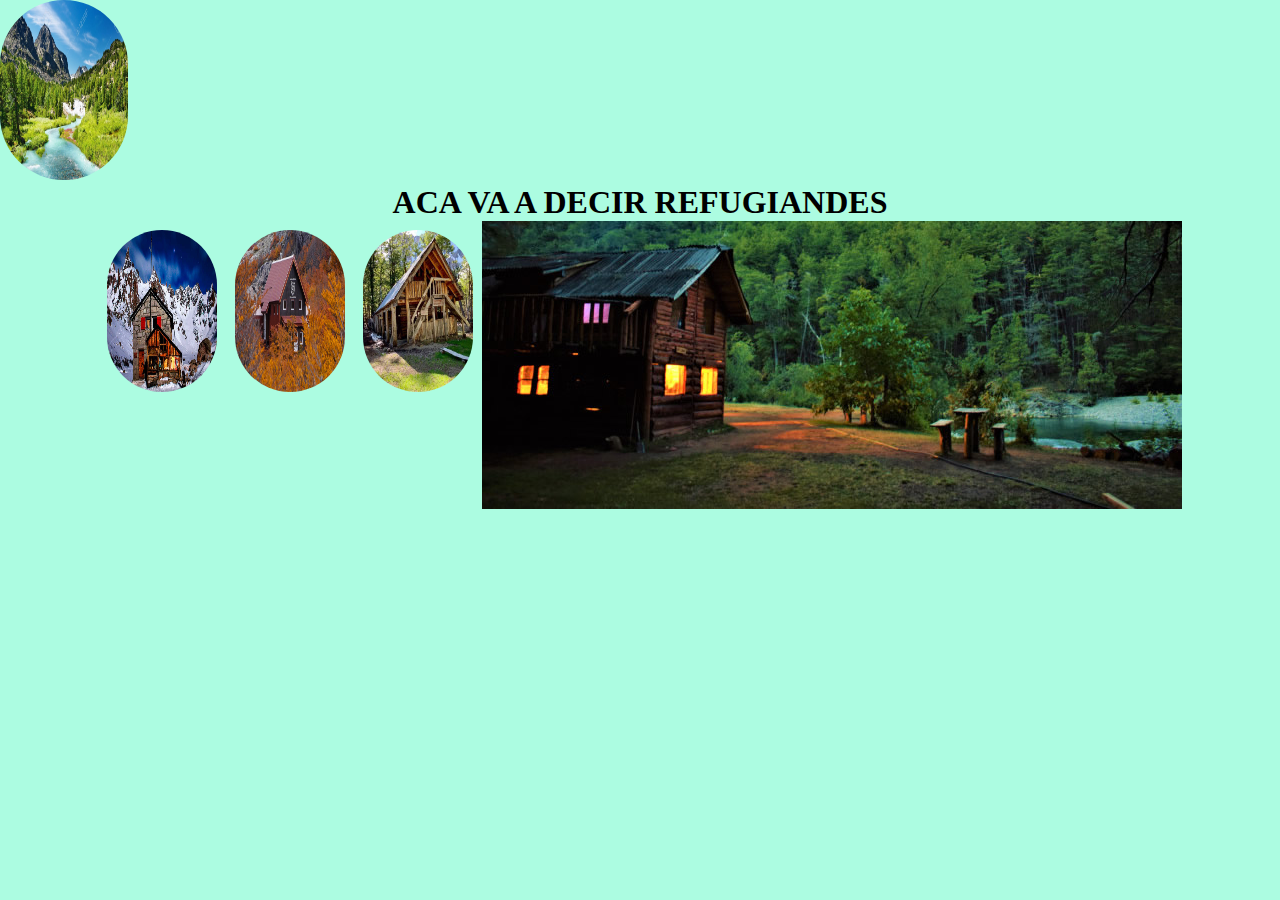
<file: index.html>
<!DOCTYPE html>
<html lang="en">
<head>
    <meta charset="UTF-8">
    <meta name="viewport" content="width=device-width, initial-scale=1.0">
    <title>RefugiANDES</title>
    <link rel="stylesheet" href="./styles/styles.css">
</head>
<body>
    <header>
    <a href="./index.html">
        <img src="./multimedia/pa proyecto img.jpg" alt="logo" class="logo">
    </a>

        <h1>
        ACA VA A DECIR REFUGIANDES
    </h1>
<div class="refugios">
        <a href="./pages/frey.html">
        <img src="./multimedia/refugio-frey-bariloche.jpg" alt="frey" class="frey">
    </a>
    <a href="./pages/jakob.html">
        <img src="./multimedia/jakob.jpg" alt="jakob" class="jakob">
    </a>
    <a href="./pages/hielo-azul.html">
        <img src="./multimedia/Refugio-hielo-azul-2_11zon.webp" alt="hielo-azul" class="hielo">
    </a>
    <a href="./pages/la-playita.html">
        <img src="./multimedia/la-playita-1.jpg" alt="playita" class="playita">
    </a>
</div>

    </header>
    <main>

    </main>
    <footer>
    
    </footer>
</body>
</html>
</file>
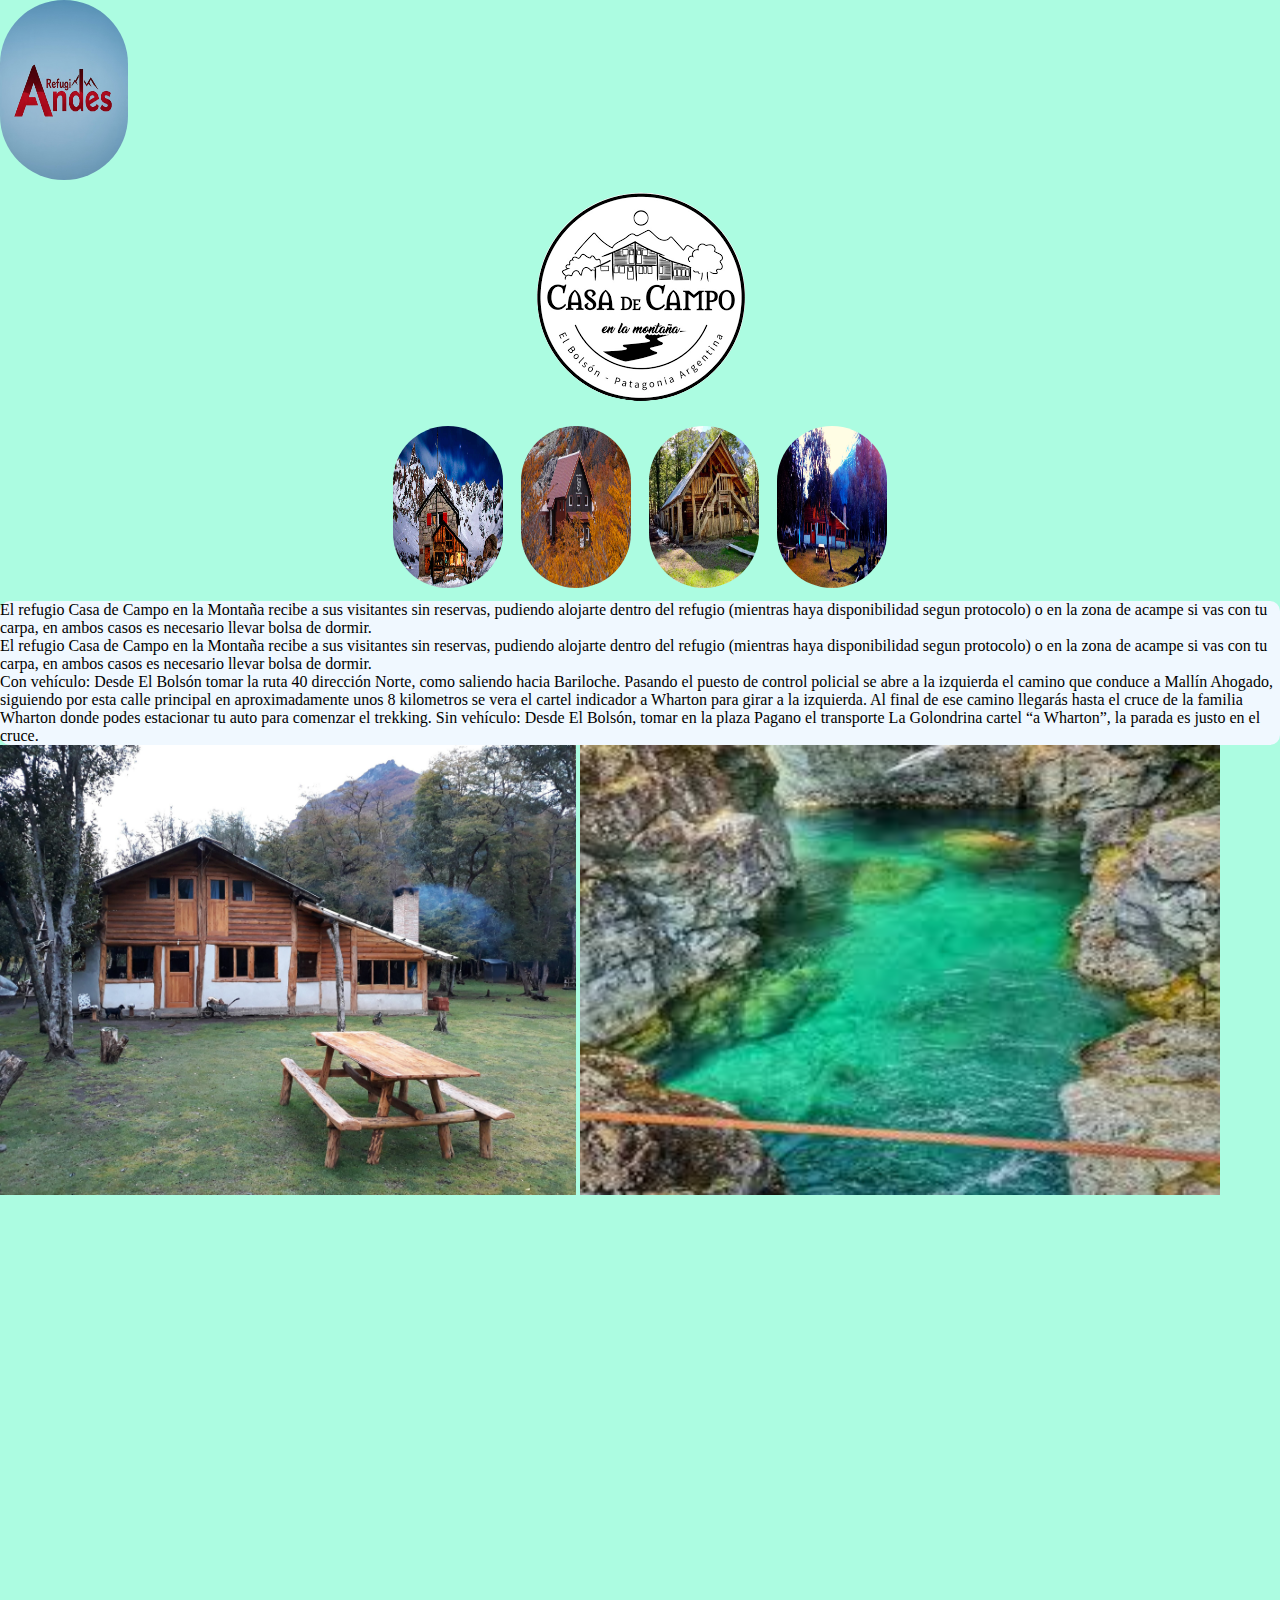
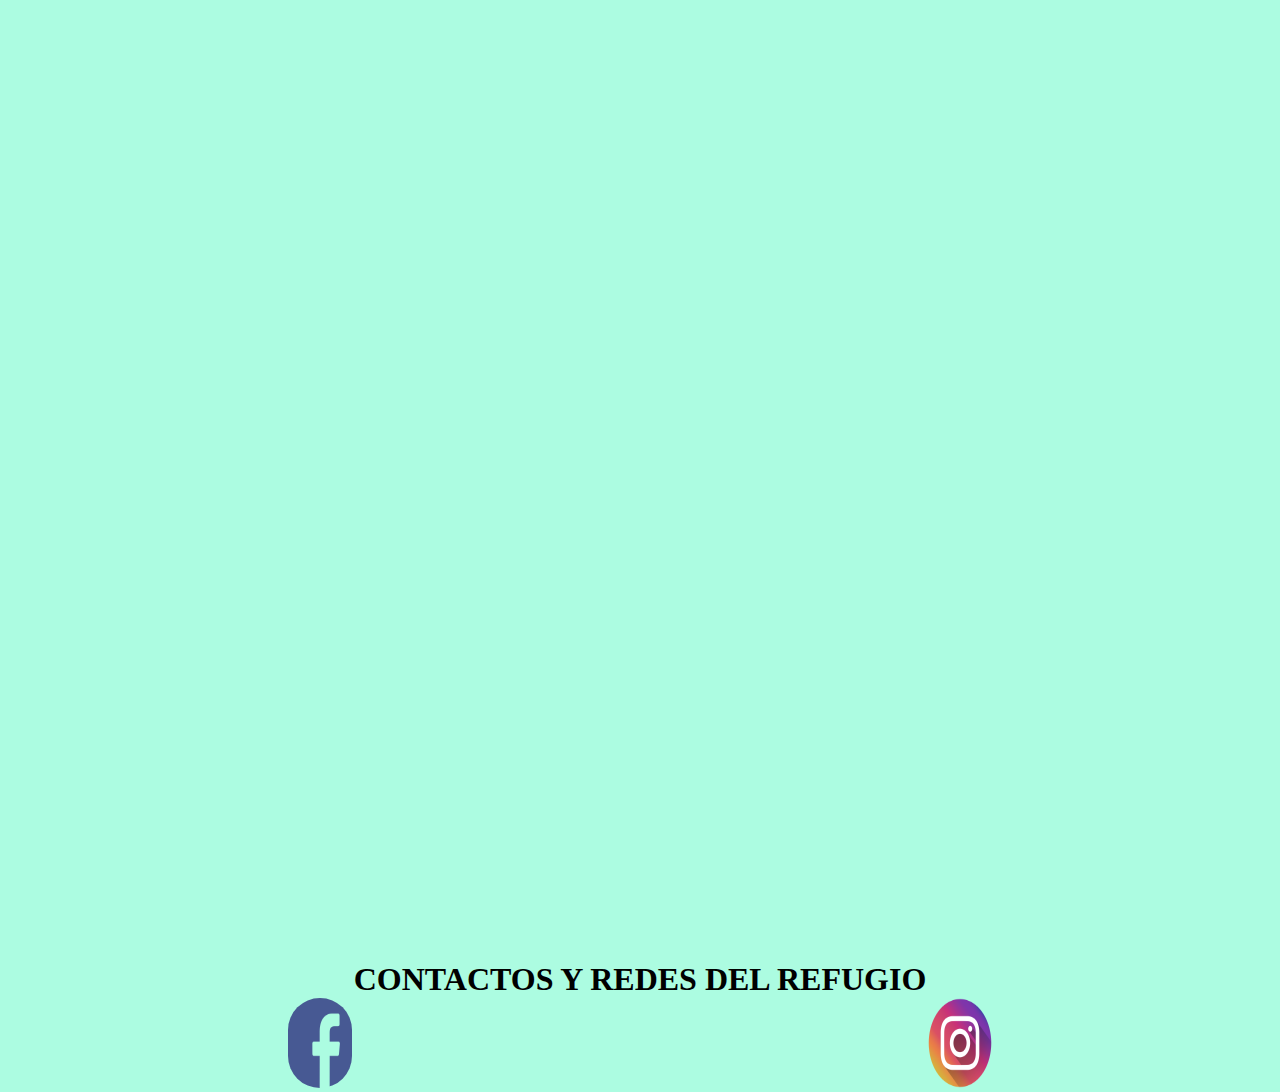
<file: pages/casadecampo.html>
<!DOCTYPE html>
<html lang="en">
<head>
    <meta charset="UTF-8">
    <meta name="viewport" content="width=device-width, initial-scale=1.0">
    <title>CASA DE CAMPO</title>
    <link rel="stylesheet" href="../styles/styles.css">
        <link href="https://unpkg.com/aos@2.3.1/dist/aos.css" rel="stylesheet">
</head>
<body>
    <header>
        <a href="../index.html">
            <img src="../multimedia/LOGO2.jpg" alt="logo" class="logo">
        </a>
    
            <h1>
            <img src="../multimedia/logo casa de campo.png" data-aos="flip-up" alt="">
        </h1>

        <div class="refugios">
        <a href="../pages/frey.html">
            <img src="../multimedia/refugio-frey-bariloche.jpg" data-aos="flip-up" alt="frey" class="frey">
        </a>
        <a href="../pages/jakob.html">
            <img src="../multimedia/jakob.jpg" alt="jakob" data-aos="flip-up" class="jakob">
        </a>
        <a href="../pages/hielo-azul.html">
            <img src="../multimedia/Refugio-hielo-azul-2_11zon.webp" data-aos="flip-up" alt="hielo-azul" class="hielo">
        </a>
        <a href="../pages/casadecampo.html">
        <img src="../multimedia/PARA LOGO CASA.jpg" alt="casa-de-campo" data-aos="flip-up" class="casa">
        </a>
        </div>
        <div class="infocasa">
        <p>
            El refugio Casa de Campo en la Montaña  recibe a sus visitantes sin reservas, pudiendo alojarte dentro del refugio (mientras haya disponibilidad segun protocolo) o en la zona de acampe si vas con tu carpa, en ambos casos es necesario llevar bolsa de dormir.
        </p>
        <p>El refugio Casa de Campo en la Montaña  recibe a sus visitantes sin reservas, pudiendo alojarte dentro del refugio (mientras haya disponibilidad segun protocolo) o en la zona de acampe si vas con tu carpa, en ambos casos es necesario llevar bolsa de dormir.</p>
        <p>
            Con vehículo: Desde El Bolsón tomar la ruta 40 dirección Norte, como saliendo hacia Bariloche. Pasando el puesto de control policial se abre a la izquierda el camino que conduce a Mallín Ahogado, siguiendo por esta calle principal en aproximadamente unos 8 kilometros se vera el cartel indicador a Wharton para girar a la izquierda. Al final de ese camino llegarás hasta el cruce de la familia Wharton donde podes estacionar tu auto para comenzar el trekking.

Sin vehículo: Desde El Bolsón, tomar en la plaza Pagano el transporte La Golondrina cartel “a Wharton”, la parada es justo en el cruce.
        </p>
        </div>
        </header>
        <main class="imagenes-casa">
        <img src="../multimedia/CASA1.jpg"  data-aos="zoom-in-down" alt="frey1" class="a1 item">
        <img src="../multimedia/CASA2.jpeg" data-aos="zoom-in-down" alt="frey2" class="b1 item"> 
        <img src="../multimedia/CASA3.jpg" data-aos="zoom-in-down" alt="frey3" class="c1 item">
        <img src="../multimedia/CASA4.jpeg" data-aos="zoom-in-down" alt="frey4" class="d1 item">
        <img src="../multimedia/CASA5.webp" data-aos="zoom-in-down" alt="frey5" class="e1 item">
        <img src="../multimedia/CASA6.jpeg" data-aos="zoom-in-down" alt="frey6" class="f1 item">
        <img src="../multimedia/CASA7.jpeg" data-aos="zoom-in-down" alt="frey7" class="g1 item">
        <img src="../multimedia/CASA8.webp" data-aos="zoom-in-down" alt="frey8" class="h1 item">
        </main>

<footer>
    <h1>CONTACTOS Y REDES DEL REFUGIO</h1>
    <div class="redes">
        <a href="https://www.facebook.com/people/Casa-De-Campo-En-La-Monta%C3%B1a">
    <img src="../multimedia/facebook.png" alt="facebook" class="facebook">
    </a>
    <a href="https://www.instagram.com/casadecampo_enlamontana/">
    <img src="../multimedia/instagram.png" alt="instagram" class="instagram">
    </a>
    </div>
</footer>
<script src="https://unpkg.com/aos@2.3.1/dist/aos.js"></script>
<script>
        AOS.init();
</script>
</body>
</html>
</file>
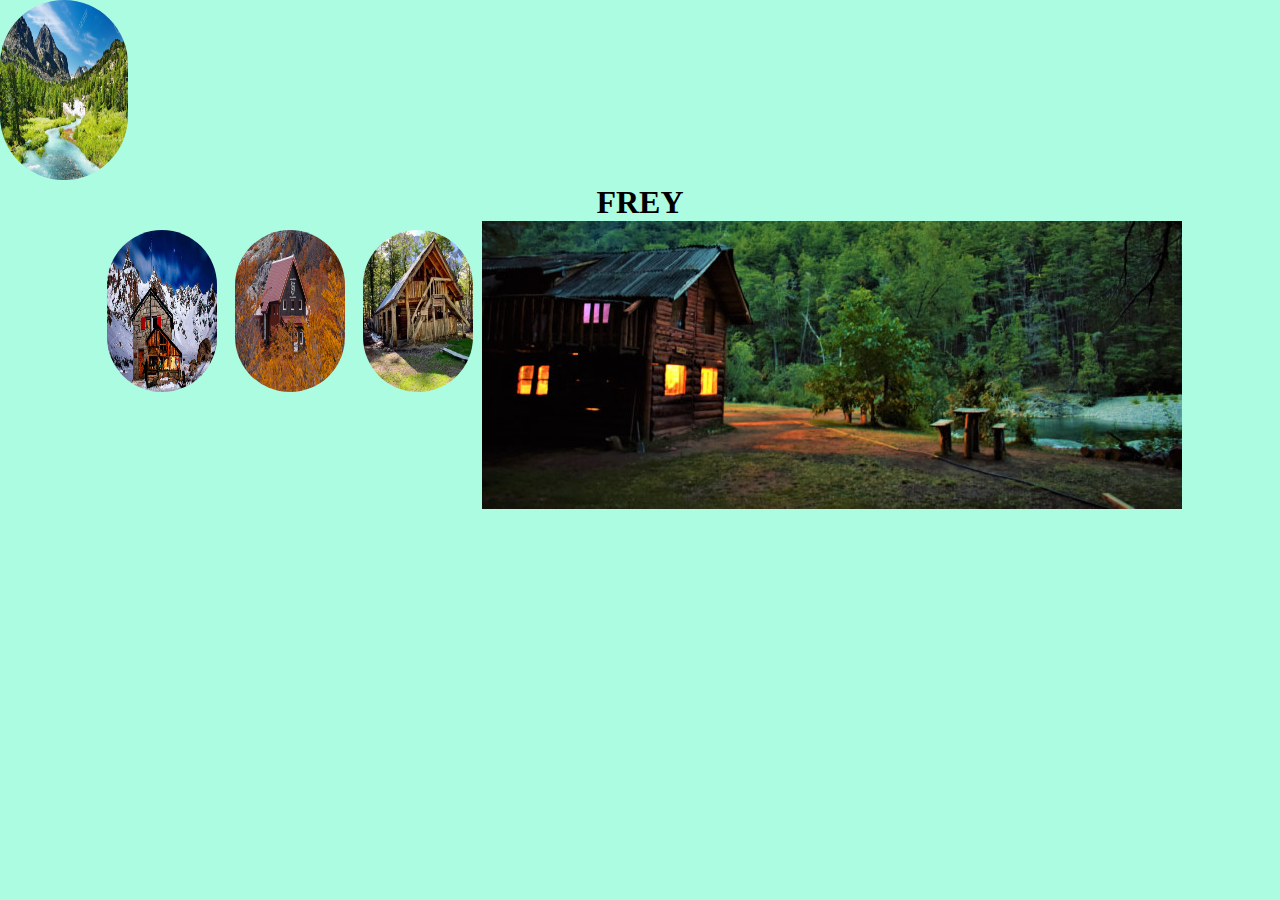
<file: pages/frey.html>
<!DOCTYPE html>
<html lang="en">
<head>
    <meta charset="UTF-8">
    <meta name="viewport" content="width=device-width, initial-scale=1.0">
    <title>Document</title>
    <link rel="stylesheet" href="../styles/styles.css">
</head>
<body>
    <header>
        
        <a href="../index.html">
            <img src="../multimedia/pa proyecto img.jpg" alt="logo" class="logo">
        </a>
            <h1>
        FREY
        </h1>
        <div class="refugios">
                    <a href="../pages/frey.html">
            <img src="../multimedia/refugio-frey-bariloche.jpg" alt="frey" class="frey">
        </a>
        <a href="../pages/jakob.html">
            <img src="../multimedia/jakob.jpg" alt="jakob" class="jakob">
        </a>
        <a href="../pages/hielo-azul.html">
            <img src="../multimedia/Refugio-hielo-azul-2_11zon.webp" alt="hielo-azul" class="hielo">
        </a>
        <a href="../pages/la-playita.html">
            <img src="../multimedia/la-playita-1.jpg" alt="playita" class="playita">
        </a>
        </div>

        </header>
</body>
</html>
</file>
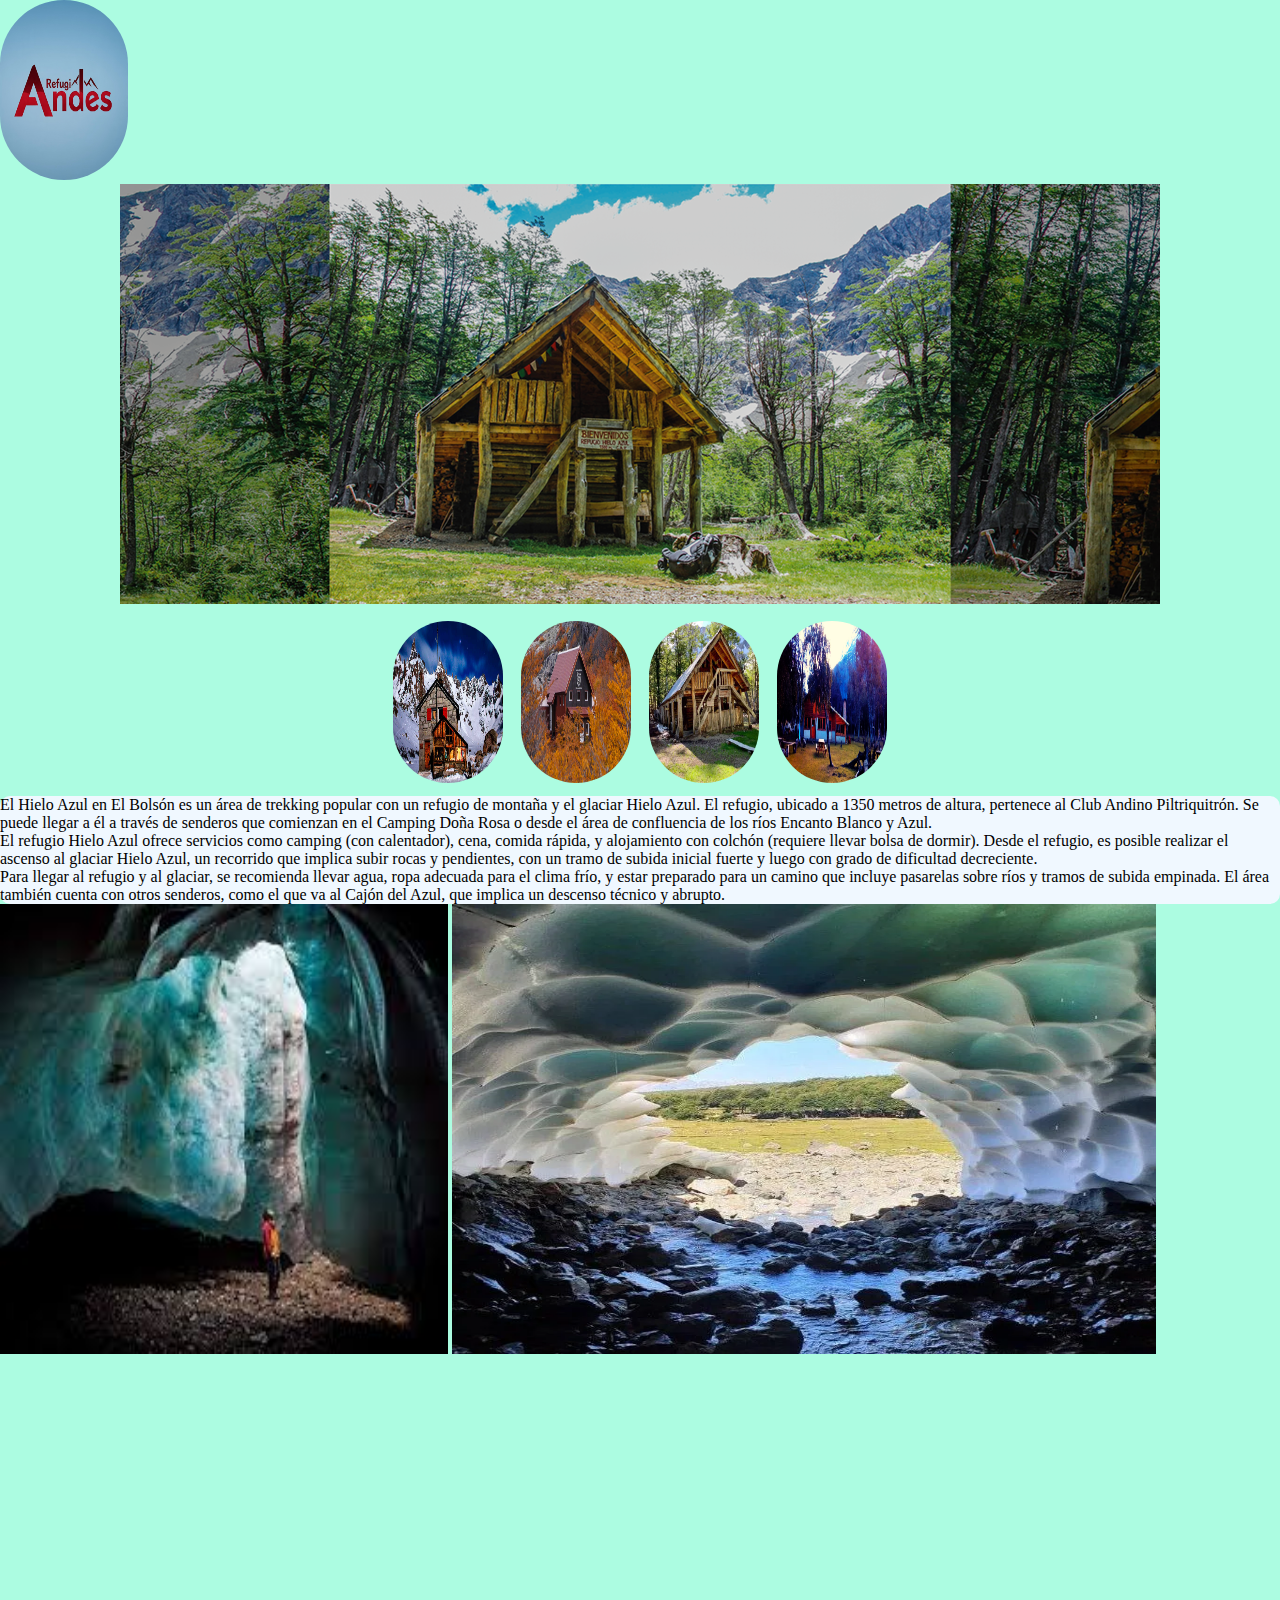
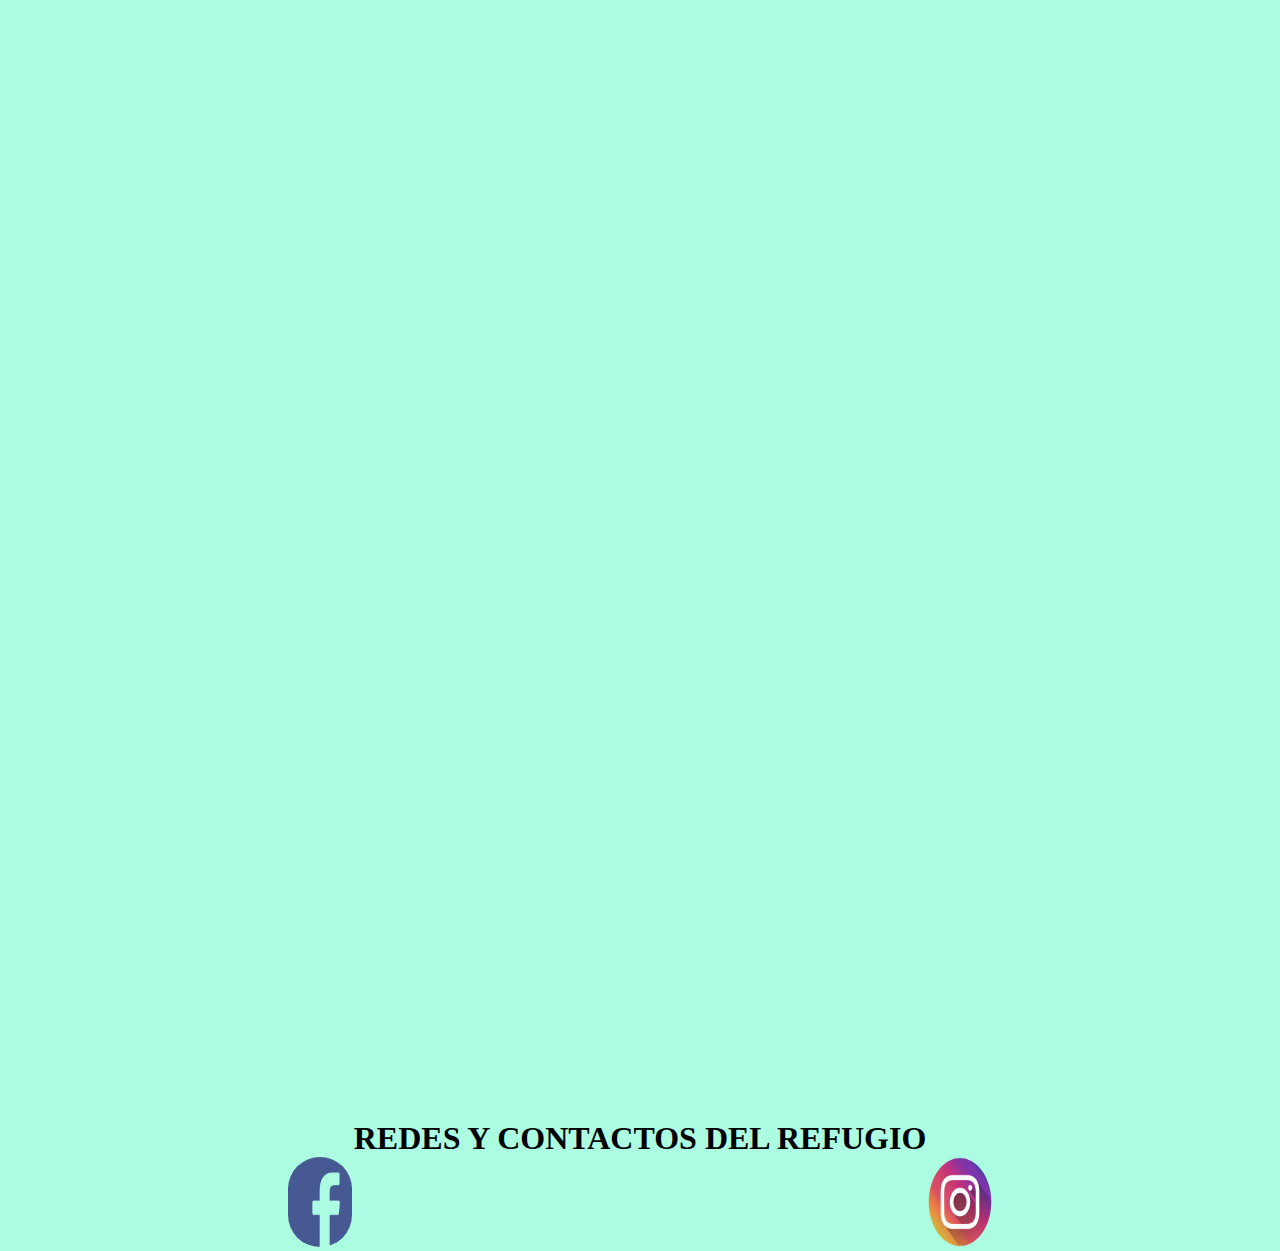
<file: pages/hielo-azul.html>
<!DOCTYPE html>
<html lang="en">
<head>
    <meta charset="UTF-8">
    <meta name="viewport" content="width=
    , initial-scale=1.0">
    <title>HIELO AZUL</title>
    <link rel="stylesheet" href="../styles/styles.css">
        <link href="https://unpkg.com/aos@2.3.1/dist/aos.css" rel="stylesheet">
</head>
<body>
    <header>
        <a href="../index.html">
            <img src="../multimedia/LOGO2.jpg" data-aos="flip-up" alt="logo" class="logo">
        </a>
    
            <h1>
            <img src="../multimedia/portadin.png" data-aos="flip-up" alt="">
        </h1>
    <div class="refugios">
        <a href="../pages/frey.html">
            <img src="../multimedia/refugio-frey-bariloche.jpg" data-aos="flip-up" alt="frey" class="frey">
        </a>
        <a href="../pages/jakob.html">
            <img src="../multimedia/jakob.jpg" data-aos="flip-up" alt="jakob" class="jakob">
        </a>
        <a href="../pages/hielo-azul.html">
            <img src="../multimedia/Refugio-hielo-azul-2_11zon.webp" data-aos="flip-up" alt="hielo-azul" class="hielo">
        </a>
        <a href="../pages/casadecampo.html">
            <img src="../multimedia/PARA LOGO CASA.jpg" alt="casa-de-campo" data-aos="flip-up" class="casa">
        </a>
    </div>

    <div class="infohielo">
        <P>El Hielo Azul en El Bolsón es un área de trekking popular con un refugio de montaña y el glaciar Hielo Azul. El refugio, ubicado a 1350 metros de altura, pertenece al Club Andino Piltriquitrón. Se puede llegar a él a través de senderos que comienzan en el Camping Doña Rosa o desde el área de confluencia de los ríos Encanto Blanco y Azul. </P>
        <P>El refugio Hielo Azul ofrece servicios como camping (con calentador), cena, comida rápida, y alojamiento con colchón (requiere llevar bolsa de dormir). Desde el refugio, es posible realizar el ascenso al glaciar Hielo Azul, un recorrido que implica subir rocas y pendientes, con un tramo de subida inicial fuerte y luego con grado de dificultad decreciente. </P>
        <P> Para llegar al refugio y al glaciar, se recomienda llevar agua, ropa adecuada para el clima frío, y estar preparado para un camino que incluye pasarelas sobre ríos y tramos de subida empinada. El área también cuenta con otros senderos, como el que va al Cajón del Azul, que implica un descenso técnico y abrupto. </P>
    </div>
        </header>

    <main>
        <div class="imagenes-hielo">
        <img src="../multimedia/hielo1.jpeg" data-aos="zoom-in-up" alt="hielo1" class="p item">
        <img src="../multimedia/hielo2.webp" data-aos="zoom-in-up" alt="hielo2" class="q item"> 
        <img src="../multimedia/hielo3.jpg" data-aos="zoom-in-up" alt="hielo3" class="r item">
        <img src="../multimedia/hielo4.webp" data-aos="zoom-in-up" alt="hielo4" class="s item">
        <img src="../multimedia/hielo5.jpg"  data-aos="zoom-in-up"alt="hielo5" class="t item">
        <img src="../multimedia/hielo6.jpeg" data-aos="zoom-in-up" alt="hielo6" class="u item">
        <img src="../multimedia/hielo7.jpg"  data-aos="zoom-in-up"alt="hielo7" class="v item">
        <img src="../multimedia/hielo8.webp" data-aos="zoom-in-up" alt="hielo8" class="w item">
        </div>
    </main>
    <footer>
        <h1>REDES Y CONTACTOS DEL REFUGIO</h1>
        <div class="redes">
            <a href="https://www.facebook.com/people/Refugio-Hielo-Azu">
    <img src="../multimedia/facebook.png" alt="facebook" class="facebook">
    </a>
    <a href="https://www.instagram.com/refugio_hielo_azul/?hl=es">
    <img src="../multimedia/instagram.png" alt="instagram" class="instagram">
    </a>
    </div>
    </footer>

<script src="https://unpkg.com/aos@2.3.1/dist/aos.js"></script>
<script>
        AOS.init();
</script>
</body>
</html>
</file>
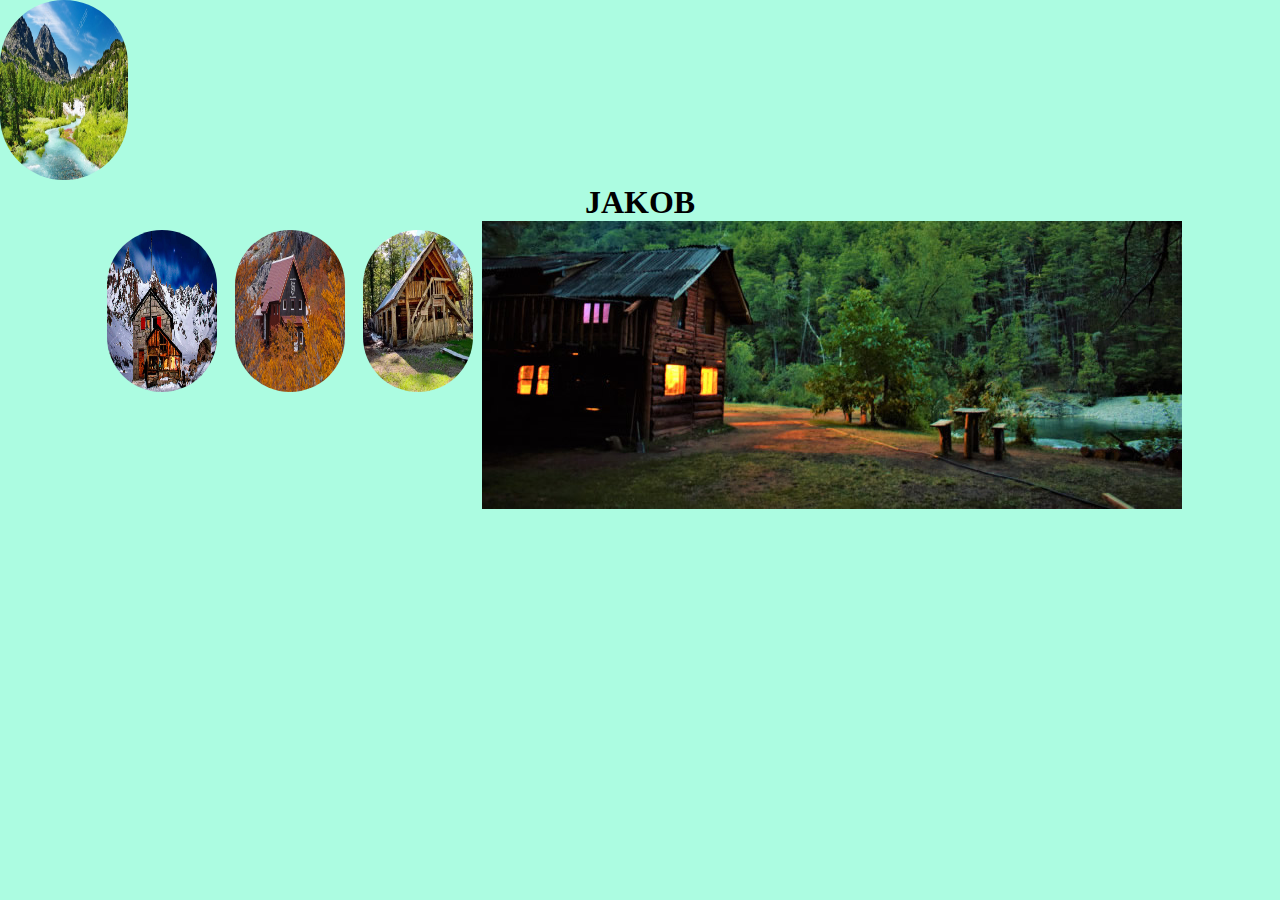
<file: pages/jakob.html>
<!DOCTYPE html>
<html lang="en">
<head>
    <meta charset="UTF-8">
    <meta name="viewport" content="width=device-width, initial-scale=1.0">
    <title>Document</title>
    <link rel="stylesheet" href="../styles/styles.css">
</head>
<body>
    <header>
        <a href="../index.html">
            <img src="../multimedia/pa proyecto img.jpg" alt="logo" class="logo">
        </a>
            <h1>
            JAKOB
        </h1>
        <div class="refugios">
        <a href="../pages/frey.html">
            <img src="../multimedia/refugio-frey-bariloche.jpg" alt="frey" class="frey">
        </a>
        <a href="../pages/jakob.html">
            <img src="../multimedia/jakob.jpg" alt="jakob" class="jakob">
        </a>
        <a href="../pages/hielo-azul.html">
            <img src="../multimedia/Refugio-hielo-azul-2_11zon.webp" alt="hielo-azul" class="hielo">
        </a>
        <a href="../pages/la-playita.html">
            <img src="../multimedia/la-playita-1.jpg" alt="playita" class="playita">
        </a>
        </div>

        </header>
</body>
</html>
</file>
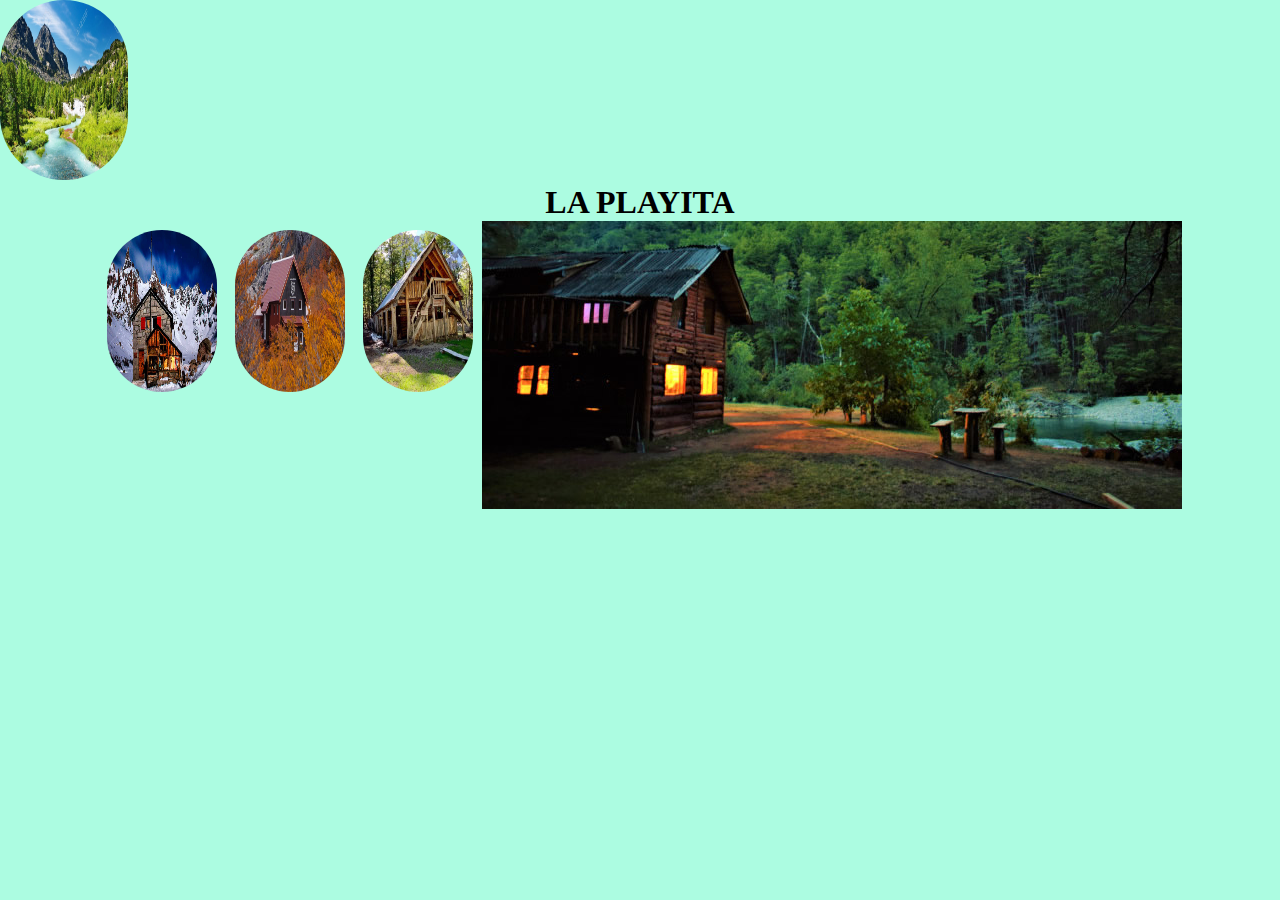
<file: pages/la-playita.html>
<!DOCTYPE html>
<html lang="en">
<head>
    <meta charset="UTF-8">
    <meta name="viewport" content="width=device-width, initial-scale=1.0">
    <title>Document</title>
    <link rel="stylesheet" href="../styles/styles.css">
</head>
<body>
    <header>
        <a href="../index.html">
            <img src="../multimedia/pa proyecto img.jpg" alt="logo" class="logo">
        </a>
    
            <h1>
            LA PLAYITA
        </h1>
        <div class="refugios">
        <a href="../pages/frey.html">
            <img src="../multimedia/refugio-frey-bariloche.jpg" alt="frey" class="frey">
        </a>
        <a href="../pages/jakob.html">
            <img src="../multimedia/jakob.jpg" alt="jakob" class="jakob">
        </a>
        <a href="../pages/hielo-azul.html">
            <img src="../multimedia/Refugio-hielo-azul-2_11zon.webp" alt="hielo-azul" class="hielo">
        </a>
        <a href="../pages/la-playita.html">
            <img src="../multimedia/la-playita-1.jpg" alt="playita" class="playita">
        </a>
        </div>

        </header>
</body>
</html>
</file>
<file: styles/styles.css>
*{
    margin: 0;
    padding: 0;
    box-sizing: border-box;
}
body{
    background-color: rgb(172, 252, 225);
}
.container{
    height: 100vh;
    background-color: rgb(172, 252, 225);
    display: grid;
    grid-template-columns:none;
    grid-template-rows: 1fr 8fr 1fr;
}
header{
}
h1{
text-align: center;
}
.logo{
    height: 20vh;
    width: 10vw;
    border-radius: 150px;
}
.frey{
    height: 20vh;
    width: 10vw;
    border-radius: 100px;
    padding:1vh
}
.jakob
{
    height: 20vh;
    width: 10vw;
    border-radius: 150px;
    padding: 1vh;
}
.hielo{
    height: 20vh;
    width: 10vw;
    border-radius: 150px;
    padding: 1vh;
}
.casa{
    height: 20vh;
    width: 10vw;
    border-radius: 150px;
    padding: 1vh;
}

.refugios{
    display: flex;
    justify-content: center;
    
}



.accordion-button{
    background-color: rgb(84, 208, 230);
}

.accordion-item {
    background-color: rgb(204, 204, 228)
}
.facebook{
    height: 10vh;
    width: 5vw;
    border-radius: 150px;
}
.x{
    height: 10vh;
    width: 5vw;
    border-radius: 50px;
}
.mail{
    height: 10vh;
    width: 5vw;
    border-radius: 150px;
}
.instagram{
    height: 10vh;
    width: 5vw;
    border-radius: 150px;
}
.redes{
    display: flex;
    justify-content: space-around
}
.infofrey{
    background-color: aliceblue;
    border-radius: 10px;
}
.infojakov{
    background-color: aliceblue;
    border-radius: 10px;
}
.infohielo{
    background-color: aliceblue;
    border-radius: 10px;
}
.infocasa{
    background-color: aliceblue;
    border-radius: 10px;
}
.item{
    height: 100%;
    width: 100%;
}
.containerIMAGENES{
    display: grid;
    grid-template-areas:
    "a a b b"
    "c c d d"
    "e e f f"
    "g g h h";
grid-template-areas: 
    "i i j j"
    "k k l l"
    "m m n n"
    "ñ ñ o o ";
grid-template-areas:
    "p p q q"
    "r r s s"
    "t t u u"
    "v v w w";
grid-template-areas: 
    "a1 a1 b1 b1"
    "c1 c1 d1 d1"
    "e1 e1 f1 f1"
    "g1 g1 h1 h1";

    justify-items: center;
    align-items: center;
    margin: auto;
    object-fit: cover;
    width: 100%;
    position: relative;
    padding: 0 0 0 0 ;
}

.a{
    grid-area: a;
    height: 50vh;
    width: 45vw;
    
}
.b{
    grid-area: b;
    height: 50vh;
    width: 50vw;
}
.c{
    grid-area: c;
    height: 50vh;
    width: 50vw;
}
.d{
    grid-area: d;
    height: 50vh;
    width: 45vw;
}
.e{grid-area: e;
    height: 50vh;
    width: 50vw;
}
.f{grid-area: f;
    height: 50vh;
    width: 45vw;
}
.g{grid-area: g;
    height: 50vh;
    width: 60vw;
}
.h{grid-area: h;
    height: 50vh;
    width: 35vw;
    
}
.i{
    grid-area: i;
    height: 50vh;
    width: 45vw;
}
.j{
    grid-area: j;
    height: 50vh;
    width: 45vw;
}
.k{
    grid-area: k;
    height: 50vh;
    width: 45vw;
}
.l{
    grid-area: l;
    height: 50vh;
    width: 45vw;
}
.m{
    grid-area: m;
    height: 50vh;
    width: 30vw;
}
.n{
    grid-area: n;
    height: 50vh;
    width: 45vw;
}
.ñ{
    grid-area: ñ;
    height: 50vh;
    width: 45vw;
}
.o{
    grid-area: o;
    height: 50vh;
    width: 45vw;
}
.p{
    grid-area: p;
    height: 50vh;
    width: 35vw;
}
.q{
    grid-area: q;
    height: 50vh;
    width: 55vw;
}
.r{
        grid-area: r;
    height: 50vh;
    width: 45vw;
}
.s{
        grid-area: s;
    height: 50vh;
    width: 45vw;
}
.t{
        grid-area: t;
    height: 50vh;
    width: 45vw;
}
.u{
    grid-area: u;
    height: 50vh;
    width: 35vw;
}
.v{
        grid-area: v;
    height: 50vh;
    width: 45vw;
}
.w{
        grid-area: w;
    height: 50vh;
    width: 45vw;
}
.a1{
    grid-area: a1;
    height: 50vh;
    width: 45vw;
    
}
.b1{
    grid-area: b1;
    height: 50vh;
    width: 50vw;
}
.c1{
    grid-area: c1;
    height: 50vh;
    width: 50vw;
}
.d1{
    grid-area: d1;
    height: 50vh;
    width: 45vw;
}
.e1{grid-area: e1;
    height: 50vh;
    width: 50vw;
}
.f1{grid-area: f1;
    height: 50vh;
    width: 45vw;
}
.g1{grid-area: g1;
    height: 50vh;
    width: 60vw;
}
.h1{grid-area: h1;
    height: 50vh;
    width: 35vw;
    
}
.footer{

}
@media (max-width: 480px){
    main{
        
        width: 100%;
        max-width: 480px;
        display: flex;
        flex-direction: column;
        background-color: beige;
    }
    .a, .b ,.c ,.d ,.e ,.f ,.g ,.h{
        width: 100%;
        object-fit: cover;
    }
}
@media (max-width: 768px){
    main{
        width: 100%;
        max-width: 768px;
        display: flex;
        flex-direction: column;
        background-color: red;
    }
    .a, .b ,.c ,.d ,.e ,.f ,.g ,.h{
        width: 100%;
        object-fit: cover;
    }
}
@media (max-width: 1200px){
    main{
        width: 100%;
        max-width: 1200px;
        display: flex;
        flex-direction: column;
        background-color: blue;
    }
}
@media (max-width: 320px){
    main{
        
        width: 100%;
        max-width: 320px;
        display: flex;
        flex-direction: column;
        background-color: green;
    }
}
</file>
